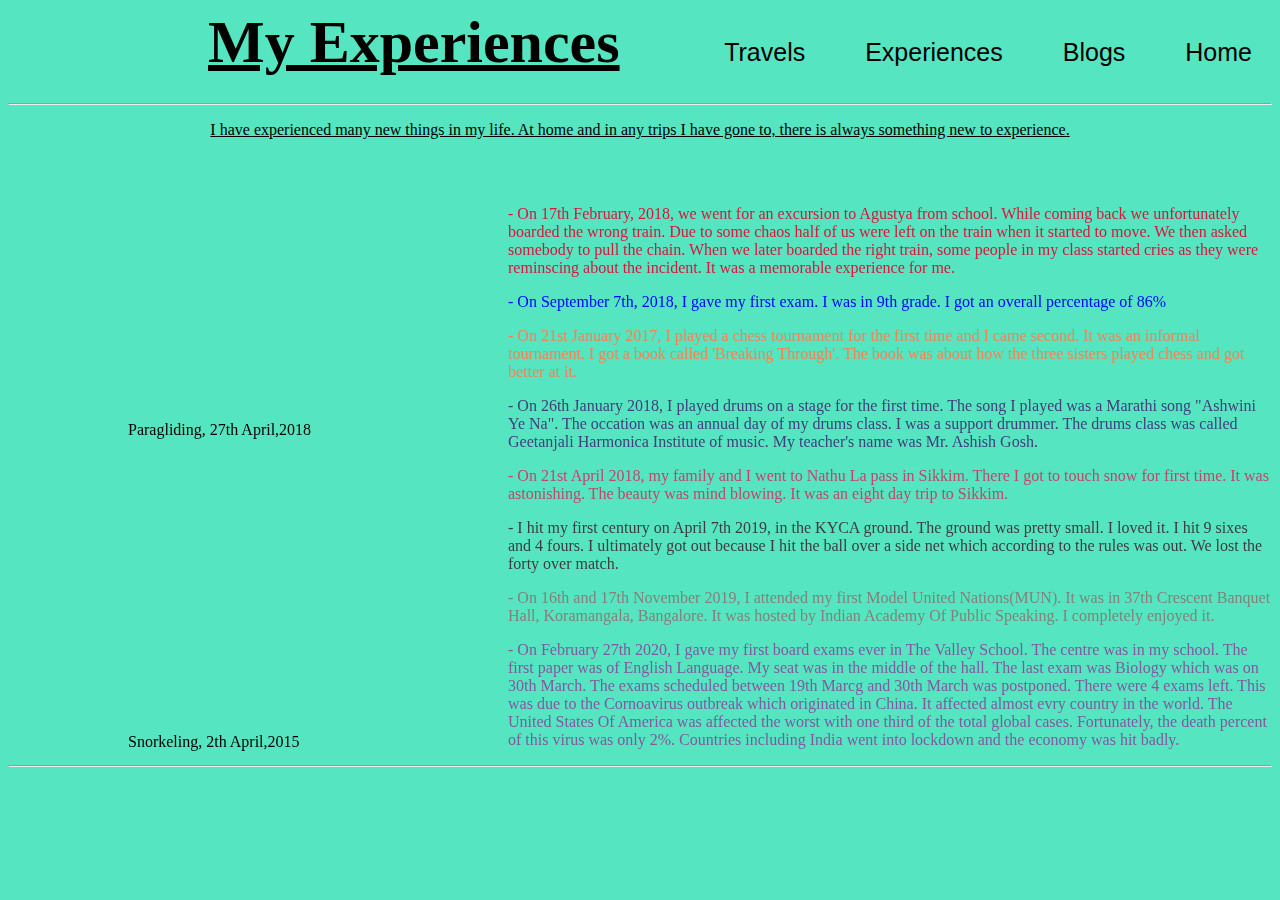
<file: experiences/index.html>
<html>

<head>
    <title>My Experiences</title>
    <link rel="stylesheet" href="style.css" type="text/css">
    <link href="https://fonts.googleapis.com/css2?family=Open+Sans+Condensed:ital,wght@1,300&display=swap" rel="stylesheet">
</head>

<body>
    <h1 style="display: inline;"><u>My Experiences</u></h1>
    <div style="display: inline;">
         <a href="webpage/index.html"><button class="btn">Home</button></a>
        <a href="blogs/index.html"><button class="btn">Blogs</button></a>
        <a href="experiences/index.html"><button class="btn">Experiences</button></a>
        <a href="travels/index.html"><button class="btn">Travels</button></a>
    </div>
    </div><br><br>
    <hr>

    <P style="text-align: center;"><u>I have experienced many new things in my life. At home and in any trips I have gone to, there is always something new to experience.</u></P>
    <iframe width="450" height="250" src="https://www.youtube.com/embed/z7FEwNyN7yI" frameborder="0" allow="accelerometer; autoplay; encrypted-media; gyroscope; picture-in-picture" allowfullscreen></iframe>
    <p style="margin-left: 120px;">Paragliding, 27th April,2018</p>
    <P style="margin-left: 500px; margin-top: -250px; color: crimson;"> - On 17th February, 2018, we went for an excursion to Agustya from school. While coming back we unfortunately boarded the wrong train. Due to some chaos half of us were left on the train when it started to move. We then asked somebody to pull the
        chain. When we later boarded the right train, some people in my class started cries as they were reminscing about the incident. It was a memorable experience for me.</P>
    <p style="margin-left: 500px; color: blue;"> - On September 7th, 2018, I gave my first exam. I was in 9th grade. I got an overall percentage of 86%</p>
    <p style="margin-left: 500px; color: #F97F51;"> - On 21st January 2017, I played a chess tournament for the first time and I came second. It was an informal tournament. I got a book called 'Breaking Through'. The book was about how the three sisters played chess and got better at it.</p>
    <p style="margin-left: 500px; color: #40407a;"> - On 26th January 2018, I played drums on a stage for the first time. The song I played was a Marathi song "Ashwini Ye Na". The occation was an annual day of my drums class. I was a support drummer. The drums class was called Geetanjali Harmonica
        Institute of music. My teacher's name was Mr. Ashish Gosh.</p>
    <iframe width="450" height="250" src="https://www.youtube.com/embed/keg4bjV2SyA" frameborder="0" allow="accelerometer; autoplay; encrypted-media; gyroscope; picture-in-picture" allowfullscreen style="display: flex;"></iframe>
    <p style="margin-left: 120px;">Snorkeling, 2th April,2015</p>
    <p style="margin-left: 500px; margin-top: -300px; color: #c44569;"> - On 21st April 2018, my family and I went to Nathu La pass in Sikkim. There I got to touch snow for first time. It was astonishing. The beauty was mind blowing. It was an eight day trip to Sikkim.</p>
    <p style="margin-left: 500px; color: #3d3d3d;"> - I hit my first century on April 7th 2019, in the KYCA ground. The ground was pretty small. I loved it. I hit 9 sixes and 4 fours. I ultimately got out because I hit the ball over a side net which according to the rules was out. We lost the forty
        over match.
    </p>
    <p style="margin-left: 500px; color: #84817a;"> - On 16th and 17th November 2019, I attended my first Model United Nations(MUN). It was in 37th Crescent Banquet Hall, Koramangala, Bangalore. It was hosted by Indian Academy Of Public Speaking. I completely enjoyed it.</p>
    <p style="margin-left: 500px; color: #82589F;"> - On February 27th 2020, I gave my first board exams ever in The Valley School. The centre was in my school. The first paper was of English Language. My seat was in the middle of the hall. The last exam was Biology which was on 30th March. The exams
        scheduled between 19th Marcg and 30th March was postponed. There were 4 exams left. This was due to the Cornoavirus outbreak which originated in China. It affected almost evry country in the world. The United States Of America was affected the
        worst with one third of the total global cases. Fortunately, the death percent of this virus was only 2%. Countries including India went into lockdown and the economy was hit badly.</p>
    <hr>

</body>

</html>
</file>
<file: experiences/style.css>
h1 {
    margin-left: 200px;
    margin-top: 300px;
    font-size: 60px;
    font-family: 'Times New Roman', Times, serif;
}

.btn {
    float: right;
    padding: 10px 20px 10px 20px;
    color: black;
    background-color: #55E6C1;
    font-size: 25px;
    border-style: none;
    margin-top: 20px;
    margin-left: 20px;
    transition: transform .1s;
}

.btn:hover {
    cursor: pointer;
    background-color: black;
    color: #55E6C1;
    transform: scale(1.2);
}

body {
    background-color: #55E6C1;
}
</file>
